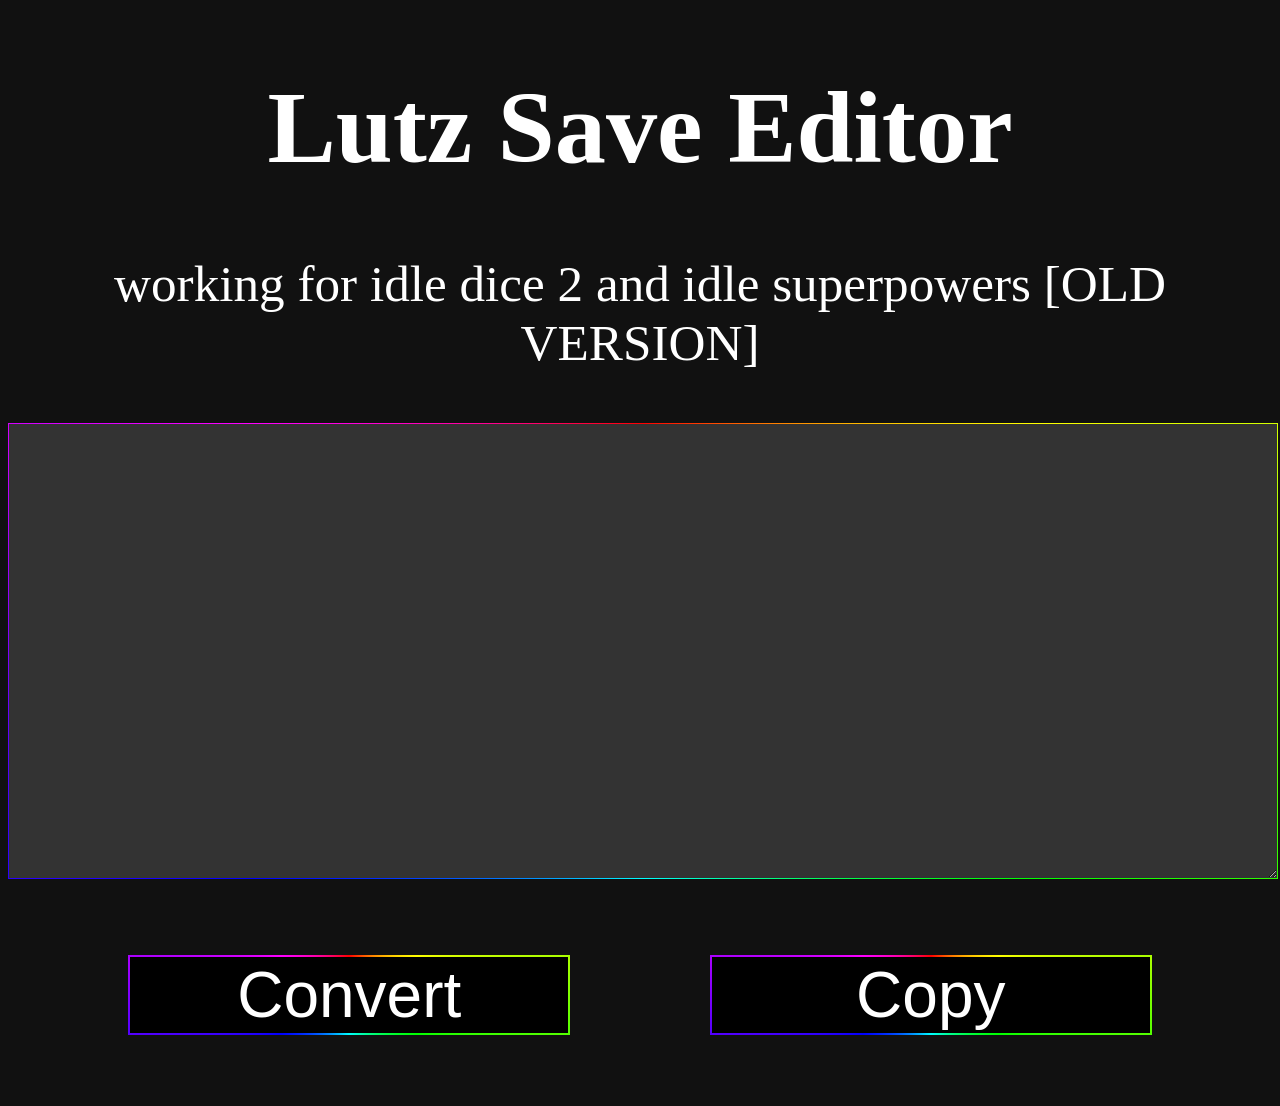
<file: lutz-save-old/index.html>
<!DOCTYPE html>
<html lang="en">
<head>
    <meta charset="UTF-8">
    <title>Lutz Savefile Editor</title>
    <link rel="stylesheet" type="text/css" href="styles.css">
    <script src="script.js" defer></script>
</head>
<body>
    <h1 class="center">Lutz Save Editor</h1>
    <p class="center">working for idle dice 2 and idle superpowers [OLD VERSION]</p>
    <div class="center">
        <textarea id="text" class="rainbow-border"></textarea>
        <button id="convert" class="rainbow-border">Convert</button>
        <button class="rainbow-border" onclick="navigator.clipboard.writeText(document.getElementById('text').value)">Copy</button>
    <div>
</body>
</html>
</file>
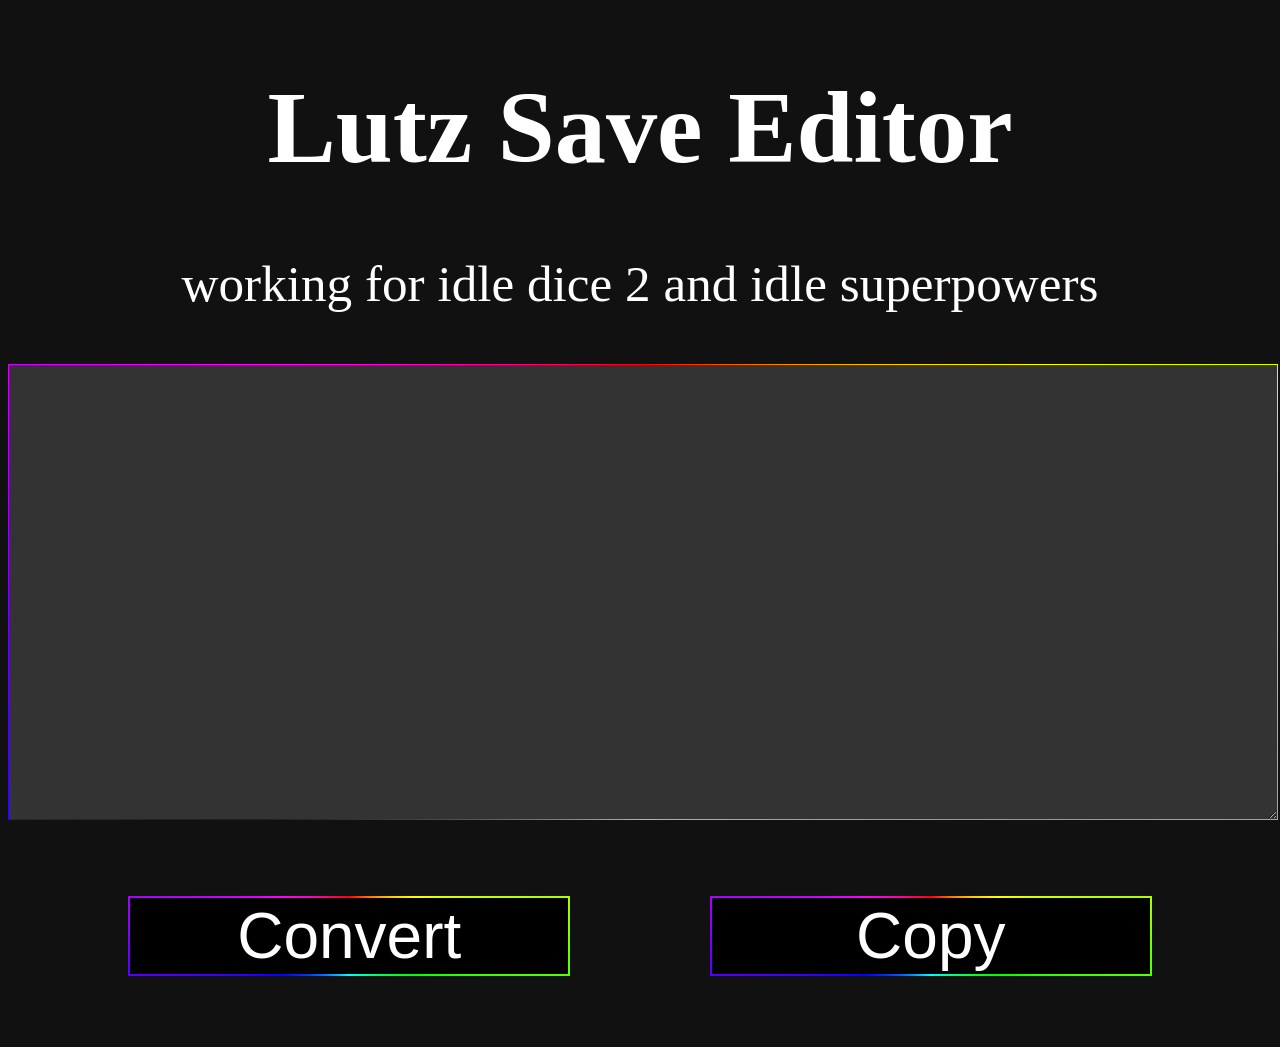
<file: lutz-save/index.html>
<!DOCTYPE html>
<html lang="en">
<head>
    <meta charset="UTF-8">
    <title>Lutz Savefile Editor</title>
    <link rel="stylesheet" type="text/css" href="styles.css">
    <script src="script.js" defer></script>
</head>
<body>
    <h1 class="center">Lutz Save Editor</h1>
    <p class="center">working for idle dice 2 and idle superpowers</p>
    <div class="center">
        <textarea id="text" class="rainbow-border"></textarea>
        <button id="convert" class="rainbow-border">Convert</button>
        <button class="rainbow-border" onclick="navigator.clipboard.writeText(document.getElementById('text').value)">Copy</button>
    <div>
</body>
</html>
</file>
<file: lutz-save-old/styles.css>
body {
    background-color: #111111;
    color: #FFFFFF;
    font-size: 4vw;
}

.center {
	text-align: center;
}

#text {
	width: 100%;
	height: 50vh;
	resize: vertical;
	min-height: 10%;
	background-color: #333333;
	color: #FFFFFF;
	font-size: 4vw;
}

button {
	margin: 5%;
	width: 35%;
	height: 10%;
	font-size: 5vw;
	background-color: #000000;
	color: #FFFFFF;
}

.rainbow-border {
	border: 1% solid;
	border-image: conic-gradient(from var(--angle), red, yellow, lime, aqua, blue, magenta, red) 1;
	animation: 20s rotate linear infinite;
}

@keyframes rotate {
	to {
		--angle: 360deg;
	}
}

@property --angle {
  syntax: '<angle>';
  initial-value: 0deg;
  inherits: false;
}
</file>
<file: lutz-save/styles.css>
body {
    background-color: #111111;
    color: #FFFFFF;
    font-size: 4vw;
}

.center {
	text-align: center;
}

#text {
	width: 100%;
	height: 50vh;
	resize: vertical;
	min-height: 10%;
	background-color: #333333;
	color: #FFFFFF;
	font-size: 4vw;
}

button {
	margin: 5%;
	width: 35%;
	height: 10%;
	font-size: 5vw;
	background-color: #000000;
	color: #FFFFFF;
}

.rainbow-border {
	border: 1% solid;
	border-image: conic-gradient(from var(--angle), red, yellow, lime, aqua, blue, magenta, red) 1;
	animation: 20s rotate linear infinite;
}

@keyframes rotate {
	to {
		--angle: 360deg;
	}
}

@property --angle {
  syntax: '<angle>';
  initial-value: 0deg;
  inherits: false;
}
</file>
